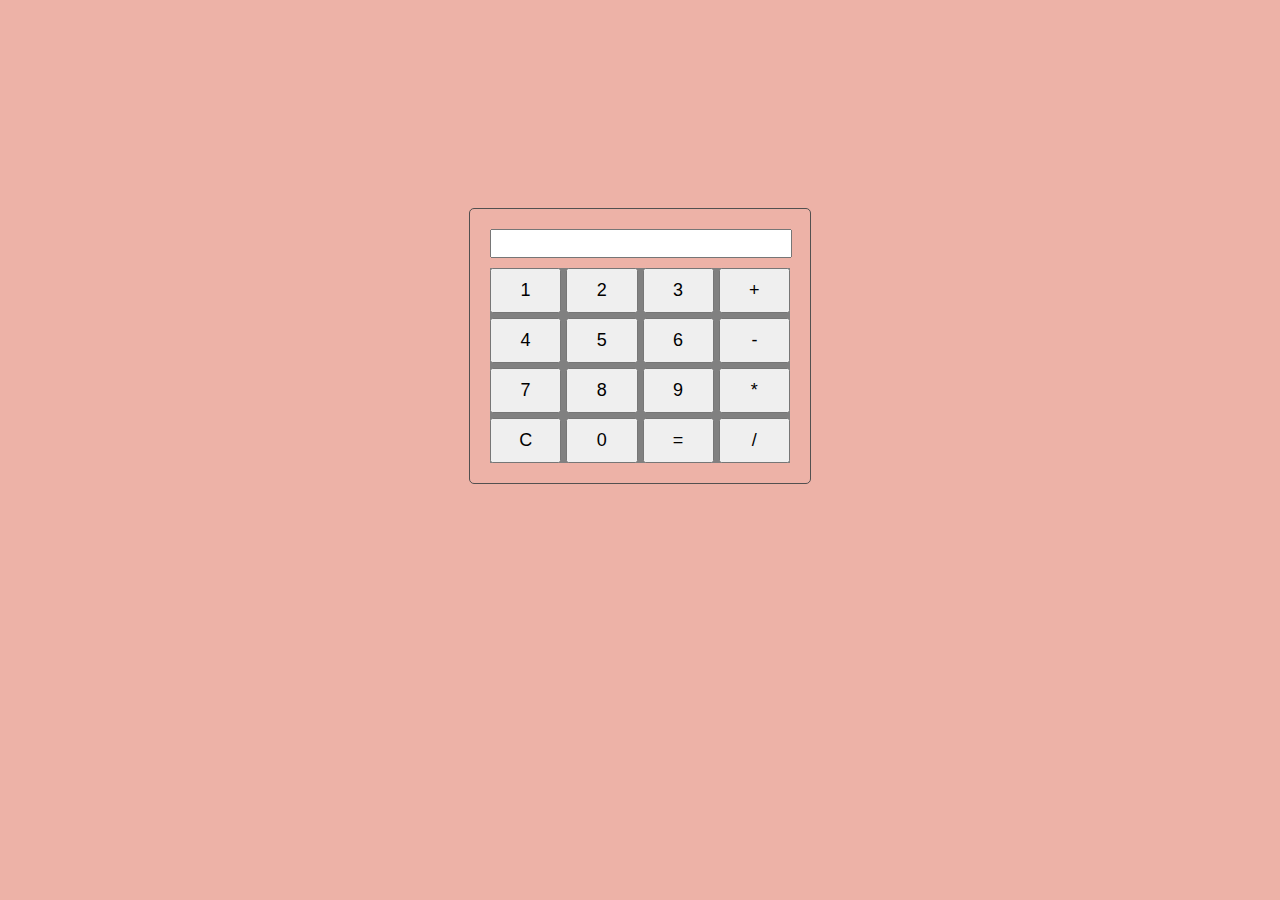
<file: calculator/index.html>
<!DOCTYPE html>
<html lang="en">
<head>
    <meta charset="UTF-8">
    <meta name="viewport" content="width=device-width, initial-scale=1.0">
    <title>Basic Calculator</title>
    <link rel="stylesheet" href="calcstyles.css">
</head>
<body>
  <div class="mainDev">
    <div class="calculator">
        <input type="text" id="result" readonly>
        <div class="buttons">
            <button id="btn1">1</button>
            <button id="btn2">2</button>
            <button id="btn3">3</button>
            <button id="btnAdd">+</button>
            <button id="btn4">4</button>
            <button id="btn5">5</button>
            <button id="btn6">6</button>
            <button id="btnSubtract">-</button>
            <button id="btn7">7</button>
            <button id="btn8">8</button>
            <button id="btn9">9</button>
            <button id="btnMultiply">*</button>
            <button id="btnClear">C</button>
            <button id="btn0">0</button>
            <button id="btnEquals">=</button>
            <button id="btnDivide">/</button>
        </div>
    </div>
  </div>
    <script src="calcscript.js"></script>
</body>
</html>
</file>
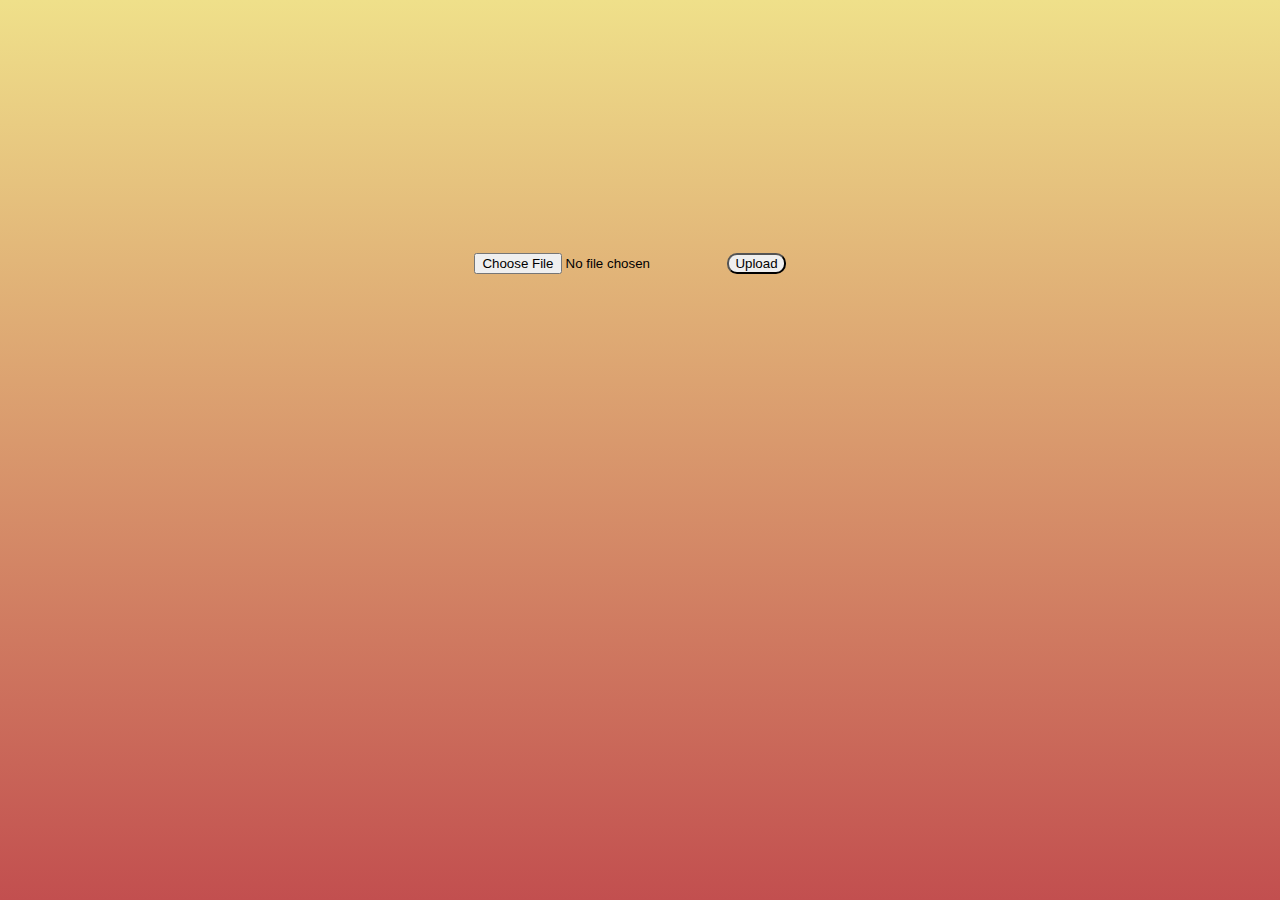
<file: file_uploader/file_uploader.html>
<!DOCTYPE html>
<html lang="en">
<head>
    <meta charset="UTF-8">
    <meta name="viewport" content="width=device-width, initial-scale=1.0">
    <title>Document</title>
    <link rel="stylesheet" href="file_uploader.css">
</head>
<body>
    <div class="mainDiv">
        <input type="file" id="fileInput">
        <button id="uploadButton">Upload</button>
        <span id="errorSpan" class="error"></span>
    </div>
<script src="file_uploader.js"></script>
</body>

</html>
</file>
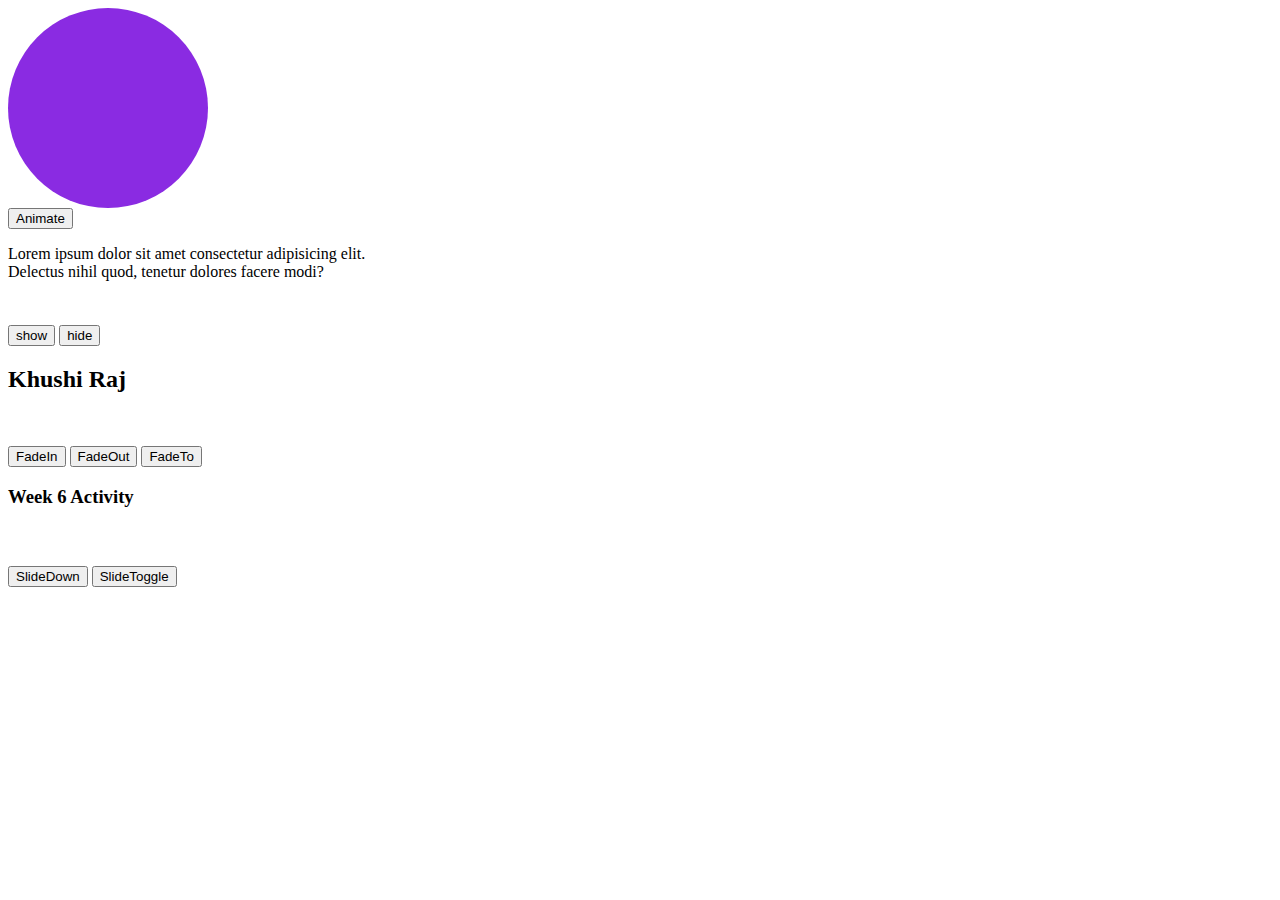
<file: jQuery_activity/week6-activity.html>
<!DOCTYPE html>
<html lang="en">
<head>
    <meta charset="UTF-8">
    <meta name="viewport" content="width=device-width, initial-scale=1.0">
    <title>Document</title>
    <script src="jquery-3.7.1.min.js"></script>
    <style>
        #box1{
            height: 200px;
            width: 200px;
            border-radius: 50%;
            background-color: blueviolet;
        }
    </style>
</head>
<body>
   <div id="box1"></div> 
   <button id="btn1">Animate</button><br>
   <div style="height: 80px; width: 400px;">
   <p id="p1">Lorem ipsum dolor sit amet consectetur adipisicing elit. Delectus nihil quod, tenetur dolores facere modi?</p><br>
</div>
   <button id="btn2">show</button>
   <button id="btn3">hide</button><br>
   <div style="height: 80px; width: 400px;">
   <h2 id="h1">Khushi Raj</h2>
</div>
   <button id="btn4" >FadeIn</button>
   <button id="btn5" >FadeOut</button>
   <button id="btn6" >FadeTo</button><br>
   <div style="height: 80px; width: 400px;">
    <h3 id="h2">Week 6 Activity</h3>
 </div>
 <button id="btn7">SlideDown</button>
 <button id="btn8">SlideToggle</button><br>
</body>
<script>
    $(document).ready(function(){
        let bool=false;
        $("#btn1").click(function(){
            if(!bool){
            $("#box1").animate({height:"400px",width:"400px"});}
            else{
            $("#box1").animate({height:"200px",width:"200px"
        });}
        bool=!bool;
            
        });

        $("#btn2").click(function(){
            $("#p1").show();
        })

        $("#btn3").click(function(){
            $("#p1").hide();
        })

        $("#btn4").click(function(){
            $("#h1").fadeIn();
        })

        $("#btn5").click(function(){
            $("#h1").fadeOut();
        })
        $("#btn6").click(function(){
            if(!bool){
            $("#h1").fadeTo(1000,0.2);
            }else{
                $("#h1").fadeTo(1000,1);
            }
            bool=!bool;
        })
        
        $("#btn7").click(function(){
            $("#h2").slideDown();
        })

        $("#btn8").click(function(){
            $("#h2").slideToggle();
        })
        
    })
</script>
</html>
</file>
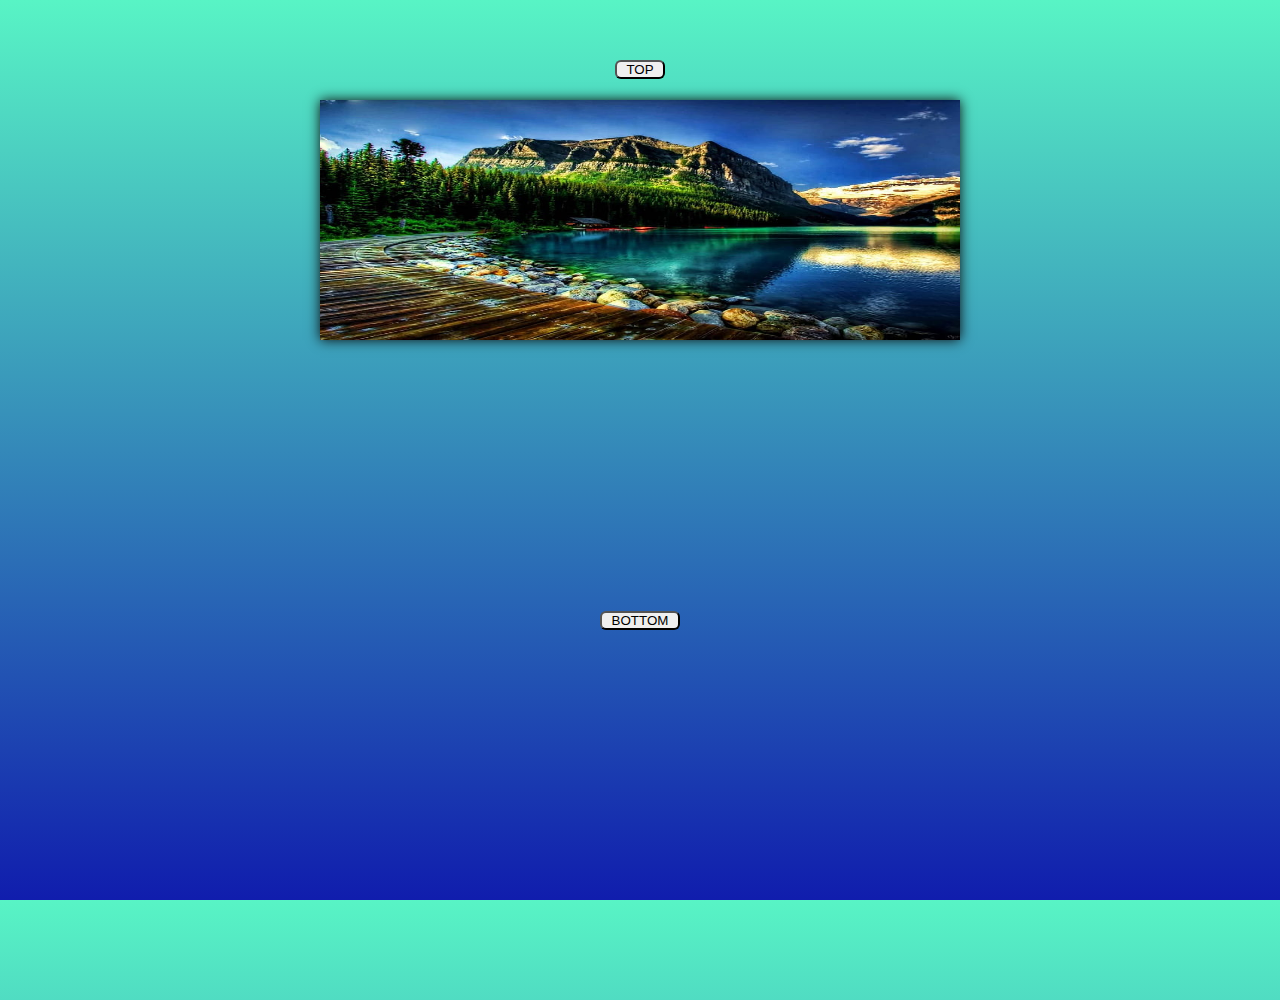
<file: slider/week3_1slider.html>
<!DOCTYPE html>
<html lang="en">
<head>
    <meta charset="UTF-8">
    <meta name="viewport" content="width=device-width, initial-scale=1.0">
    <title>Document</title>
    <link rel="stylesheet" href="week3_1slider.css">
    
    
</head>
<body>
    <main>
         <img src="scenery1.jpg" alt="" class="slider">
         <img src="scenery2.jpg" alt="" class="slider">
         <img src="scenery3.jpg" alt="" class="slider">
    </main>
    <div class="btnn">
        <button id="topbtn" onclick="top1()">TOP</button>
        <button id="bottombtn" onclick="bottom2()">BOTTOM</button>
    </div>
    <script src="week3_1slider.js"></script>
</body>
</html>
</file>
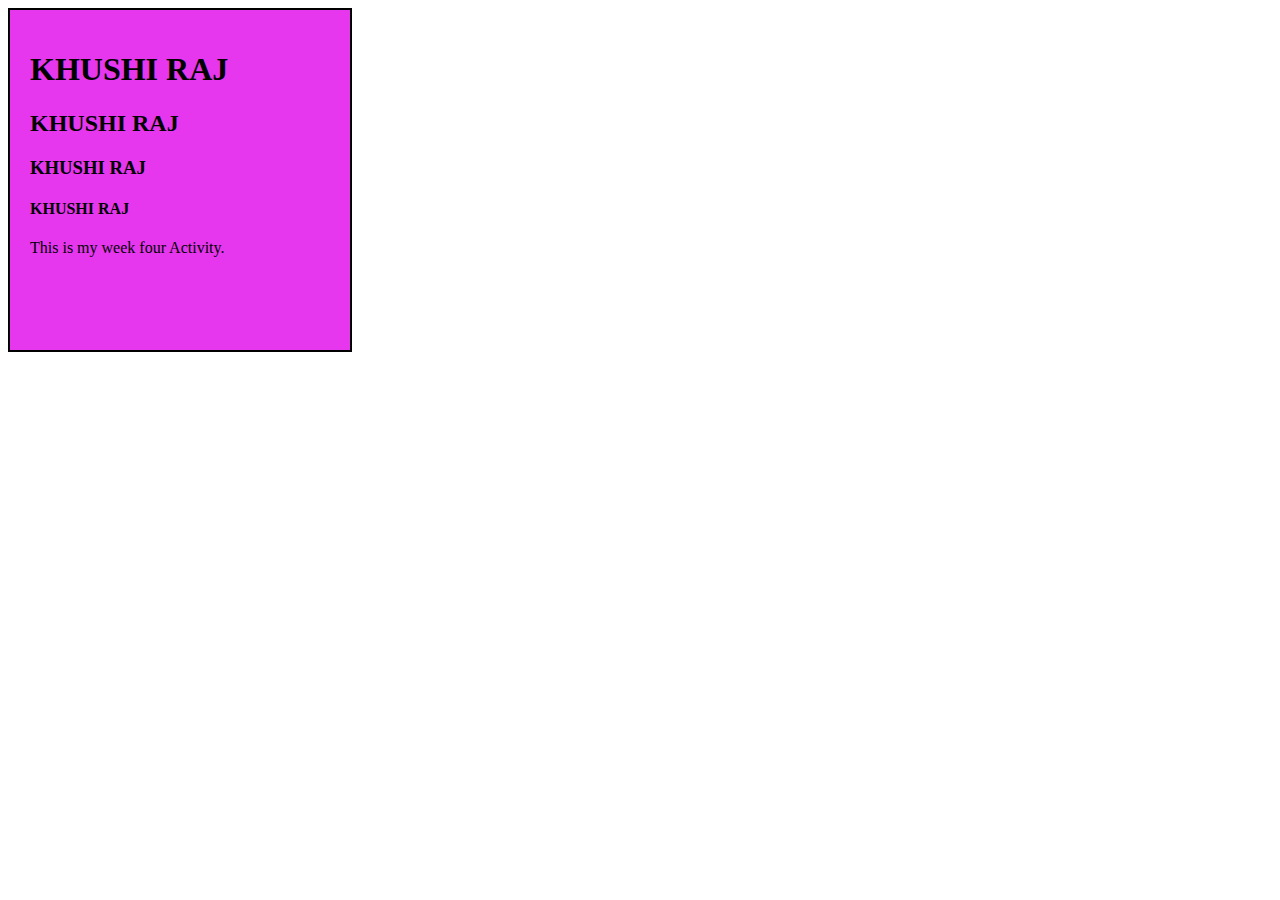
<file: textContent(week4 activity)/program.html>
<!DOCTYPE html>
<html lang="en">
<head>
<meta charset="UTF-8">
<meta name="viewport" content="width=device-width, initial-scale=1.0">
<title>Square Div with Elements</title>
<style>
    #squareDiv {
        width: 300px;
        height: 300px;
        background-color: rgb(230, 55, 239);
        border: 2px solid black;
        padding: 20px;
    }
</style>
</head>
<body>

<div id="squareDiv"></div>

<script>
    const squareDiv = document.getElementById('squareDiv');

    
    const h1 = document.createElement('h1');
    h1.textContent = 'KHUSHI RAJ';
    squareDiv.appendChild(h1);

    
    const h2 = document.createElement('h2');
    h2.textContent = 'KHUSHI RAJ';
    squareDiv.appendChild(h2);

    
    const h3 = document.createElement('h3');
    h3.textContent = 'KHUSHI RAJ';
    squareDiv.appendChild(h3);

   
    const h4 = document.createElement('h4');
    h4.textContent = 'KHUSHI RAJ';
    squareDiv.appendChild(h4);


    
    const paragraph = document.createElement('p');
    paragraph.textContent = 'This is my week four Activity.';
    squareDiv.appendChild(paragraph);
</script>

</body>
</html>
</file>
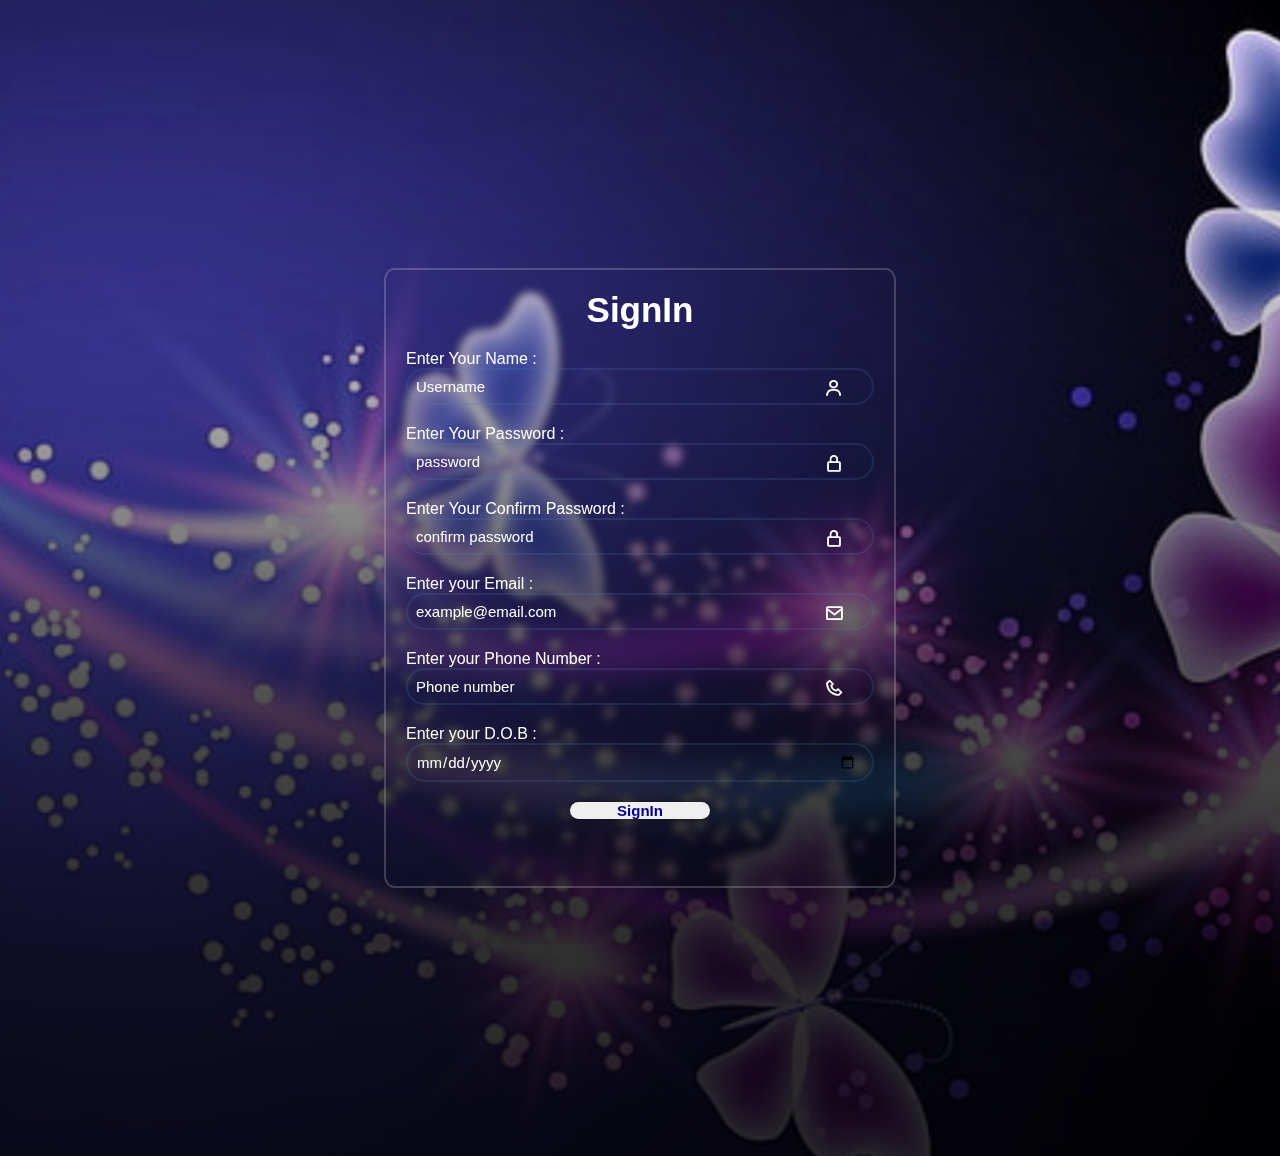
<file: week1_formCreation/task4.html>
<!DOCTYPE html>
<html lang="en">
<head>
    <meta charset="UTF-8">
    <meta name="viewport" content="width=device-width, initial-scale=1.0">
    <title>Document</title>
    <link rel="stylesheet" href="task4.css">
    <link href='https://unpkg.com/boxicons@2.1.4/css/boxicons.min.css' rel='stylesheet'>
</head>
<body>
    <div class="warpper">
        <form action="">
            <h1>SignIn</h1>
            <div class="input-box">
                Enter Your Name : <input type="text" placeholder="Username" required>
                <i class='bx bx-user'></i>
            </div>
            <div class="input-box">
                Enter Your Password : <input type="password" placeholder="password">
                <i class='bx bx-lock-alt' ></i>

            </div>
            <div class="input-box">
                Enter Your Confirm Password : <input type="password" placeholder="confirm password" required>
                <i class='bx bx-lock-alt' ></i>

            </div>
            <div class="input-box">
                Enter your Email : <input type="email" placeholder="example@email.com" required>
                <i class='bx bx-envelope' ></i>
            </div>
            <div class="input-box">
                Enter your Phone Number : <input type="number" placeholder="Phone number" required>
                <i class='bx bx-phone' ></i>
         </div>
         <div class="input-box">
            Enter your D.O.B : <input type="date" placeholder="date of birth" required>
            

        </div>
        <button type="submit" class="btn">SignIn</button>
        </form>

    </div>
</body>
</html>
</file>
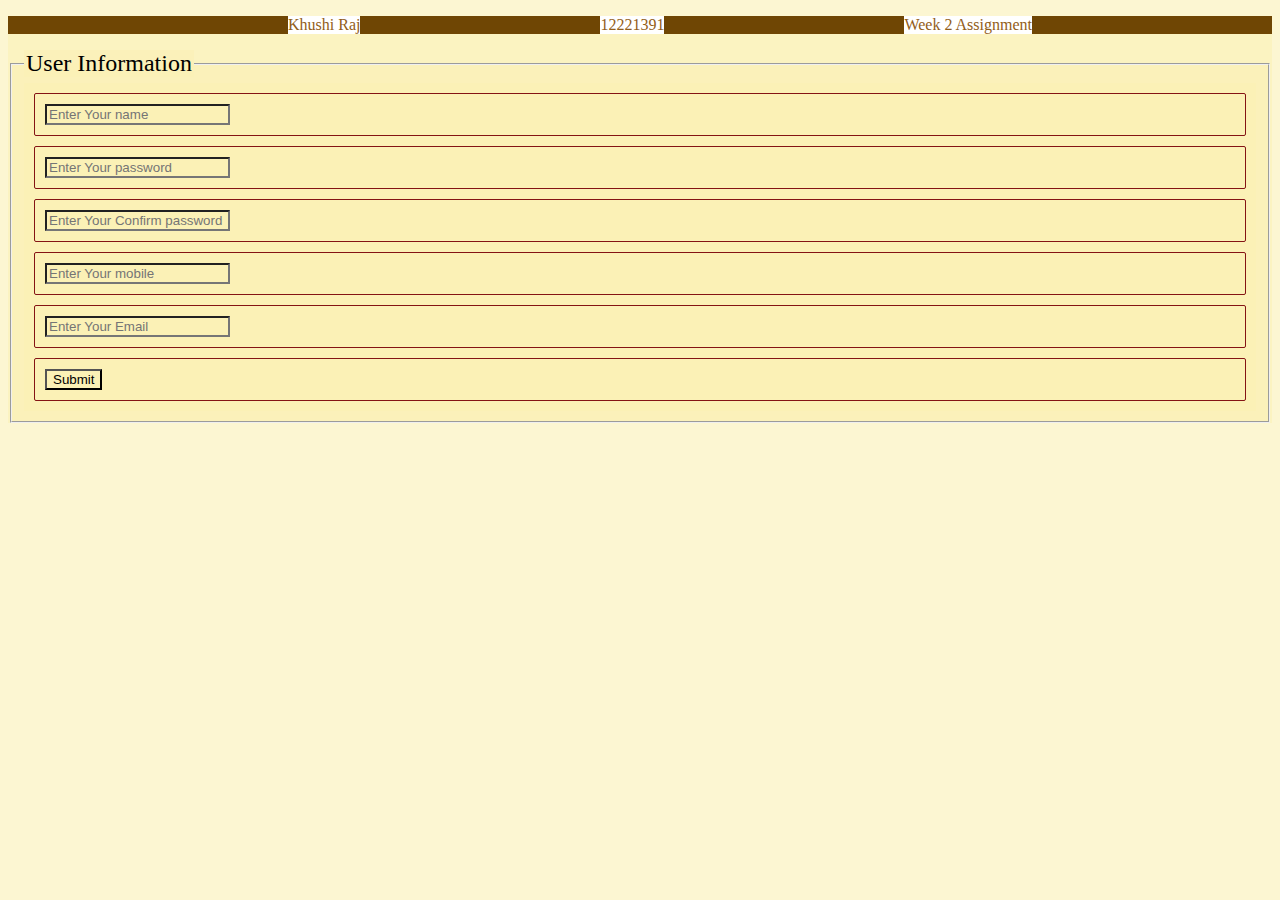
<file: week2(formValidation)/week2ValidationTask.html>
<!DOCTYPE html>
<html lang="en">
<head>
    <meta charset="UTF-8">
    <meta name="viewport" content="width=device-width, initial-scale=1.0">
    <title>Document</title>
    <link rel="stylesheet" href="week2ValidationTask.css">
</head>
<body>
    <ul class="intro">
        <li> Khushi Raj </li>
        <li> 12221391 </li>
        <li> Week 2 Assignment </li>
    </ul>
    <fieldset>
        <div class="formClass"></div>
    <legend>User Information</legend>
    <form id="myform" action="#" autocomplete="off" onsubmit="return check()">
        <table style="width:100%" cellpadding="10" cellspacing="10" align="center">
        <tr><td><input type="text" id="name" placeholder="Enter Your name"> <span id="name1" style="visibility: hidden;">It should not be null !</span><span id="name2" style="visibility: hidden;">It should be text!</span></td>
        </tr>
        <tr><td><input type="password" id="password" placeholder="Enter Your password"><span id="pass1" style="visibility: hidden;">It should not be null!</span><span id="pass2" style="visibility: hidden;">more than 5 character!</span><span id="pass3" style="visibility: hidden;">include special character!</span></td></tr>
        <tr><td><input type="password" id="conpass" placeholder="Enter Your Confirm password"> <span id="conpass1"></span></td></tr>
        <tr><td><input type="tel" id="mobile" placeholder="Enter Your mobile"> <span id="mobile1"></span></td></tr>
        <tr><td><input type="email" id="email" placeholder="Enter Your Email"> <span id="email1" style="visibility: hidden;">It should not be null!</span></td></tr>
        <tr><td><input type="submit" id="button" placeholder="Submit"> <span id="button1"></span></td></tr>
        </table>
    </form>
</div>
</fieldset>
<script>
    function check(){
        var username=document.getElementById("name");
        var password=document.getElementById("password");
        var email=document.getElementById("email");

        if(username.value.trim()==""){
            username.style.border="solid 2px red";
            document.getElementById("name1").style.visibility="visible";
            return false;
        }else if(!(isNaN(username.value.trim()))){
            username.style.border="solid 2px red";
            document.getElementById("name2").style.visibility="visible";
            return false;
        }
        else if(password.value.trim()==""){
            password.style.border="solid 2px red";
            document.getElementById("pass1").style.visibility="visible";
            return false;
        }
        else if(password.value.trim().length<5){
            password.style.border="solid 2px red";
            document.getElementById("pass2").style.visibility="visible";
            return false;
        }else if(!/[&@*$%]/.test(password.value.trim())){
            password.style.border="solid 2px red";
            document.getElementById("pass3").style.visibility="visible";
            return false;
        }else if(email.value.trim()==""){
            document.getElementById("email1").style.visibility="visible";
            return false;
        }
        else{
            return true;
        }
    }
</script>
</body>
</html>
</file>
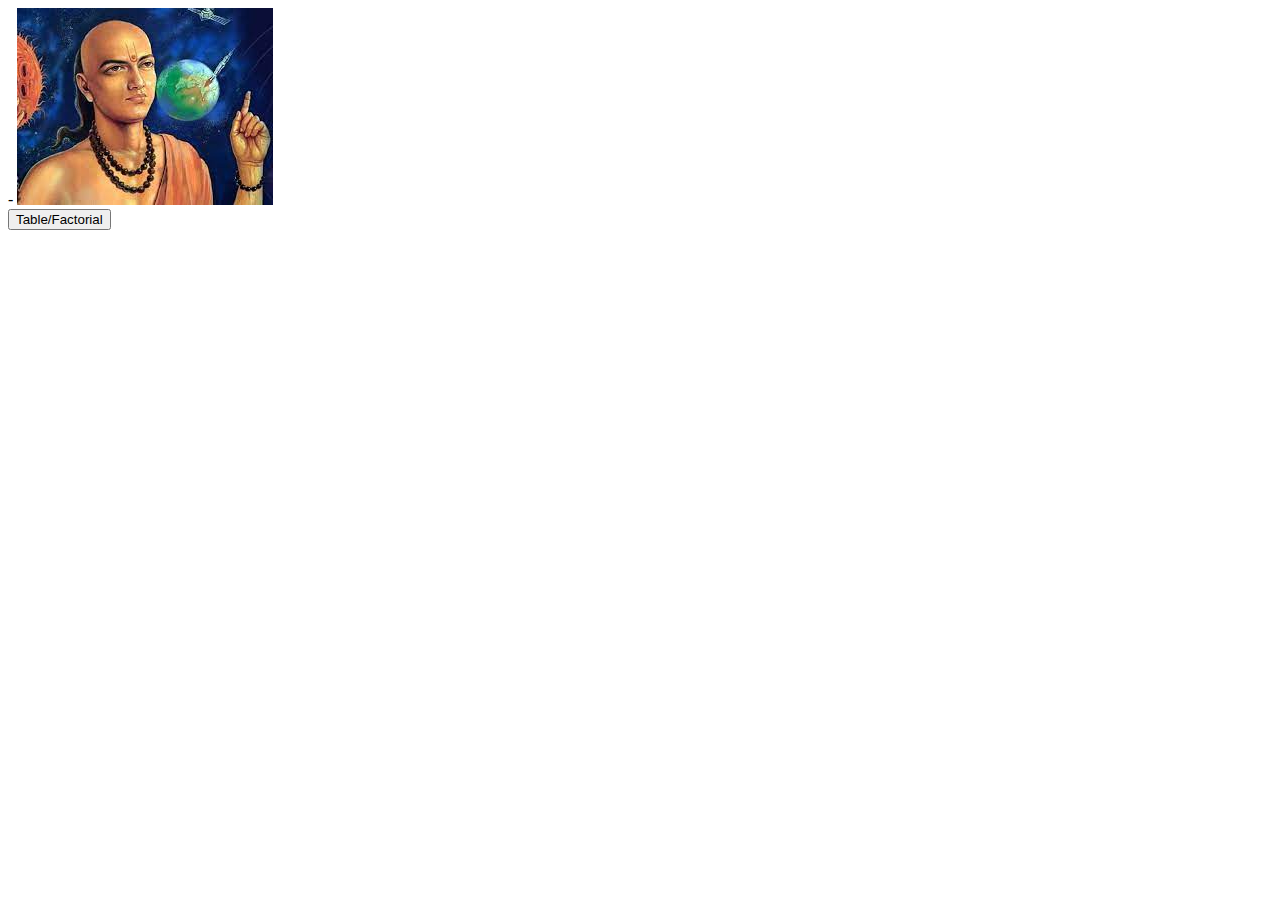
<file: week5_activity/task.html>
-<!DOCTYPE html>
<html lang="en">
<head>
    <meta charset="UTF-8">
    <meta name="viewport" content="width=device-width, initial-scale=1.0">
    <title>Document</title>
</head>
<body>
    <span id="p1">
    <img src="aryabhatta.jpg" alt="" id="i1">
    </span>
    <span id="p2"></span>
    <br>
    <button id="btn1">Table/Factorial</button>
    <script>
        var a=document.getElementById('p1');
        var b=document.getElementById('btn1');
        var c=document.getElementById('p2');
        bool=0;
        fact=1;
        b.addEventListener('click',function(){
            if(bool==0){
                a.style.visibility='hidden';
                c.style.visibility='visible';
                let tableContent = '';
                for(let i=1;i<=10;i++){
                    tableContent += `${2*i} `;
                    c.textContent = tableContent;
                }
                // c.textContent = tableContent;
                bool++;
            }
            else if(bool==1){
                c.innerHTML=''
                for(let i=1;i<=4;i++){
                    fact*=i;
                }
                c.innerHTML=fact;
                bool++;
            }
        })
    </script>
</body>
</html>
</file>
<file: calculator/calcstyles.css>
.calculator {
  position: relative;
  top: 200px;
  width: 300px;
  margin: 0 auto;
  padding: 20px;
  border: 1px solid #525050;
  border-radius: 5px;
}
html,body{
  background-color: rgb(237, 178, 167);
}

#result {
  width: 98%;
  margin-bottom: 10px;
  font-size: 20px;
}

.buttons {
  display: grid;
  grid-template-columns: repeat(4, 1fr);
  grid-gap: 5px;
  background-color: gray;
}

button {
  padding: 10px;
  font-size: 18px;
  cursor: pointer;
}
</file>
<file: file_uploader/file_uploader.css>
*{
    font-family:'Gill Sans', 'Gill Sans MT', Calibri, 'Trebuchet MS', sans-serif;
    
}
html{
    height: 100%;
}
body{

    background: linear-gradient(to bottom, #eddc7be2,#ac0f0fbb);
    background-repeat: no-repeat;
}
.mainDiv{
    margin: 20px;
    display: flex;
    justify-content: center;
    margin-top: 20%;
    
    
}
.error{
    color: red;
}
#errorSpan{
    color: red;
    margin-left: 20px;
}
#uploadButton{
    display: block;
    border-radius: 10px;
    
}
</file>
<file: slider/week3_1slider.css>
*{
    padding: 0;margin: 0;
    box-sizing: border-box;
}
html,body{
    height: 100%;
}
body{
    margin: 0;
    background: linear-gradient(to bottom,#58f4c5, #101dad);
}
main{
    width: 50%;
    height: 240px;
    box-shadow: 0 0 12px rgb(11, 9, 11);
    margin: auto;
    margin-top: 100px;
    position: relative;
    overflow: hidden;
    box-shadow: black;
}
.slider{
    width: 100%;
    height: 100%;
    position: absolute;
}
#bottombtn {
    position: absolute;
    bottom: 30%;
    left: 50%;
    transform: translateX(-50%);
    border-radius: 6px;
    width: 80px;
}

#topbtn {
    position: absolute;
    top: 60px;
    left: 50%;
    transform: translateX(-50%);
    border-radius: 6px;
    width: 50px;
}
</file>
<file: week1_formCreation/task4.css>
*{
    margin: 0;
    padding: 0;
    box-sizing: border-box;
    font-family: sans-serif;

}
body{
    margin: 10%;
    display: flex;
    justify-content: center;
    align-items: center;
    min-height: 100vh;
    background: url(butterfly.jpg.png) no-repeat ;
    box-sizing: content-box;
    background-size: cover;
    background-position: center;
}
.warpper{
    width: 50%;
    background: transparent;
    border: 2px solid rgba(255,255,255,0.2);
    backdrop-filter: blur(4px);
    box-shadow: 0,0,10px rgba(0,0,0,.2);
    color: white;
    border-radius: 2%;
    padding: 20px 20px;
}
.warpper h1{
    font-size: 35px;
    text-align: center;

}
.warpper .input-box{
    position: relative;
    width: 100%;
    height: 50%;
    margin: 20px 0;

}
.input-box input{
    width: 100%;
    height: 10%;
    background: transparent;
    border: none;
    outline: none;
    border: 2px solid rgba(70, 130, 180, 0.2);
    border-radius: 30px;
    font-size: 15px;
    color: #fff;
    padding: 8px 15px 8px 8px;

}
.input-box input::placeholder {
    color: #fff;
    

}
.input-box i{
    position: absolute;
    right: 20px;
    top: 50%;
    transform: translate(-50%);
    font-size: 20px;
}
.warpper .btn{
    margin-left: 35%;
    margin-right: 30%;
    margin-bottom: 10%;
    width: 30%;
    height: 50%;
    border:  rgb(2, 4, 71);
    border: none;
    outline: none;
    border-radius: 40px;
    box-shadow: 0 0 10px rgba(0,0,0,.5);
    
    cursor: pointer;
    font-size: 15px;
    color:rgb(5, 0, 139);;
    font-weight: 600;

}
</file>
<file: week2(formValidation)/week2ValidationTask.css>
*{
    background-color: rgba(250, 240, 182, 0.616);
    background-repeat: no-repeat;
    background-size: cover;
    
}
.formClass{
    background:transparent;
    backdrop-filter: blur(4px);
}
.intro{
    background-color: rgb(111, 70, 4);
    display: flex;
    justify-content: space-evenly;
    
}

li{
    background-color: white;
    display: flex;
    color: rgb(146, 93, 25);
}
table tr td{
    border-radius: 2px;
    border:0.5px solid rgb(132, 20, 20);
    align-items: center;
    }
legend{
    font-size: x-large;
}
</file>
